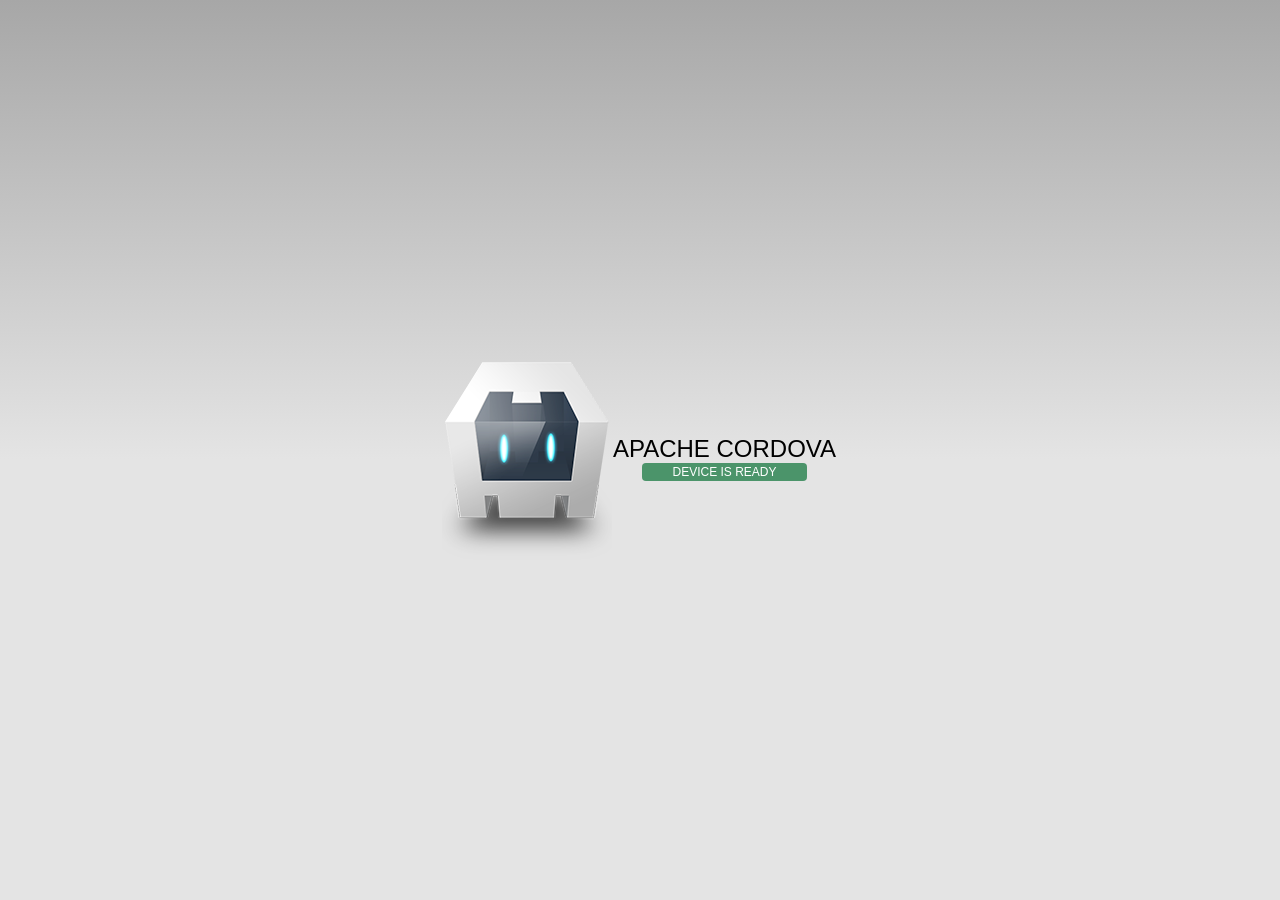
<file: platforms/ios/www/index.html>
<!DOCTYPE html>
<!--
    Licensed to the Apache Software Foundation (ASF) under one
    or more contributor license agreements.  See the NOTICE file
    distributed with this work for additional information
    regarding copyright ownership.  The ASF licenses this file
    to you under the Apache License, Version 2.0 (the
    "License"); you may not use this file except in compliance
    with the License.  You may obtain a copy of the License at

    http://www.apache.org/licenses/LICENSE-2.0

    Unless required by applicable law or agreed to in writing,
    software distributed under the License is distributed on an
    "AS IS" BASIS, WITHOUT WARRANTIES OR CONDITIONS OF ANY
     KIND, either express or implied.  See the License for the
    specific language governing permissions and limitations
    under the License.
-->
<html>
    <head>
        <meta charset="utf-8" />
        <meta name="format-detection" content="telephone=no" />
        <meta name="msapplication-tap-highlight" content="no" />
        <!-- WARNING: for iOS 7, remove the width=device-width and height=device-height attributes. See https://issues.apache.org/jira/browse/CB-4323 -->
        <meta name="viewport" content="user-scalable=no, initial-scale=1, maximum-scale=1, minimum-scale=1, width=device-width, height=device-height, target-densitydpi=device-dpi" />
        <link rel="stylesheet" type="text/css" href="css/index.css" />
        <title>Hello World</title>
    </head>
    <body>
        <div class="app">
            <h1>Apache Cordova</h1>
            <div id="deviceready" class="blink">
                <p class="event listening">Connecting to Device</p>
                <p class="event received">Device is Ready</p>
            </div>
        </div>
        <script type="text/javascript" src="cordova.js"></script>
        <script type="text/javascript" src="js/index.js"></script>
    </body>
</html>
</file>
<file: platforms/ios/www/css/index.css>
/*
 * Licensed to the Apache Software Foundation (ASF) under one
 * or more contributor license agreements.  See the NOTICE file
 * distributed with this work for additional information
 * regarding copyright ownership.  The ASF licenses this file
 * to you under the Apache License, Version 2.0 (the
 * "License"); you may not use this file except in compliance
 * with the License.  You may obtain a copy of the License at
 *
 * http://www.apache.org/licenses/LICENSE-2.0
 *
 * Unless required by applicable law or agreed to in writing,
 * software distributed under the License is distributed on an
 * "AS IS" BASIS, WITHOUT WARRANTIES OR CONDITIONS OF ANY
 * KIND, either express or implied.  See the License for the
 * specific language governing permissions and limitations
 * under the License.
 */
* {
    -webkit-tap-highlight-color: rgba(0,0,0,0); /* make transparent link selection, adjust last value opacity 0 to 1.0 */
}

body {
    -webkit-touch-callout: none;                /* prevent callout to copy image, etc when tap to hold */
    -webkit-text-size-adjust: none;             /* prevent webkit from resizing text to fit */
    -webkit-user-select: none;                  /* prevent copy paste, to allow, change 'none' to 'text' */
    background-color:#E4E4E4;
    background-image:linear-gradient(top, #A7A7A7 0%, #E4E4E4 51%);
    background-image:-webkit-linear-gradient(top, #A7A7A7 0%, #E4E4E4 51%);
    background-image:-ms-linear-gradient(top, #A7A7A7 0%, #E4E4E4 51%);
    background-image:-webkit-gradient(
        linear,
        left top,
        left bottom,
        color-stop(0, #A7A7A7),
        color-stop(0.51, #E4E4E4)
    );
    background-attachment:fixed;
    font-family:'HelveticaNeue-Light', 'HelveticaNeue', Helvetica, Arial, sans-serif;
    font-size:12px;
    height:100%;
    margin:0px;
    padding:0px;
    text-transform:uppercase;
    width:100%;
}

/* Portrait layout (default) */
.app {
    background:url(../img/logo.png) no-repeat center top; /* 170px x 200px */
    position:absolute;             /* position in the center of the screen */
    left:50%;
    top:50%;
    height:50px;                   /* text area height */
    width:225px;                   /* text area width */
    text-align:center;
    padding:180px 0px 0px 0px;     /* image height is 200px (bottom 20px are overlapped with text) */
    margin:-115px 0px 0px -112px;  /* offset vertical: half of image height and text area height */
                                   /* offset horizontal: half of text area width */
}

/* Landscape layout (with min-width) */
@media screen and (min-aspect-ratio: 1/1) and (min-width:400px) {
    .app {
        background-position:left center;
        padding:75px 0px 75px 170px;  /* padding-top + padding-bottom + text area = image height */
        margin:-90px 0px 0px -198px;  /* offset vertical: half of image height */
                                      /* offset horizontal: half of image width and text area width */
    }
}

h1 {
    font-size:24px;
    font-weight:normal;
    margin:0px;
    overflow:visible;
    padding:0px;
    text-align:center;
}

.event {
    border-radius:4px;
    -webkit-border-radius:4px;
    color:#FFFFFF;
    font-size:12px;
    margin:0px 30px;
    padding:2px 0px;
}

.event.listening {
    background-color:#333333;
    display:block;
}

.event.received {
    background-color:#4B946A;
    display:none;
}

@keyframes fade {
    from { opacity: 1.0; }
    50% { opacity: 0.4; }
    to { opacity: 1.0; }
}
 
@-webkit-keyframes fade {
    from { opacity: 1.0; }
    50% { opacity: 0.4; }
    to { opacity: 1.0; }
}
 
.blink {
    animation:fade 3000ms infinite;
    -webkit-animation:fade 3000ms infinite;
}
</file>
